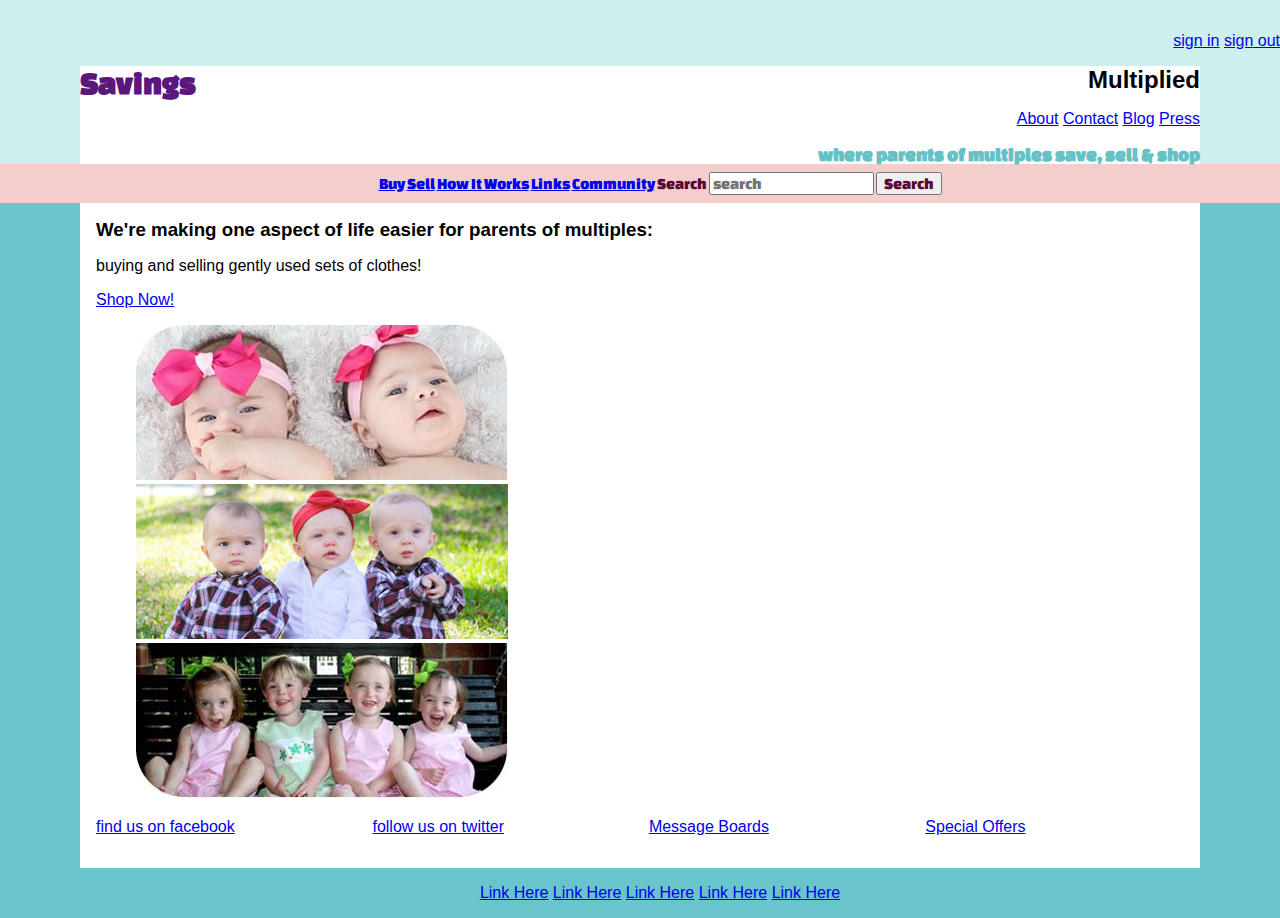
<file: index.html>
<!DOCTYPE html>
<html>
	<head>
		<title>Savings Multiplied</title>
		<link rel="stylesheet" type="text/css" href="styles/normalize.css">
		<link rel="stylesheet" type="text/css" href="styles/main.css">
		<link href="http://fonts.googleapis.com/css?family=Changa+One|Open+Sans:400italic,700italic,400,700,800"rel="stylesheet" type="text/css">
		<link href='http://fonts.googleapis.com/css?family=Pontano+Sans' rel='stylesheet' type='text/css'>
	</head>
	<body>
		<header>
			<nav>
				<ul>
					<li><a href="#">sign in</a></li>
					<li><a href="#">sign out</a></li>
				</ul>
			</nav>
			<section>			
				<h1>Savings</h1>
				<h2>Multiplied</h2>
				<nav>
					<ul>
						<li><a href="#">About</a></li>
						<li><a href="#">Contact</a></li>
						<li><a href="#">Blog</a></li>
						<li><a href="#">Press</a></li>
					</ul>
				</nav>
				<h3>where parents of multiples save, sell & shop</h3>
			</section>
			<nav id="main">			
				<ul>
					<li><a href="/auctions">Buy</a></li>
					<li><a href="/auctions">Sell</a></li>
					<li><a href="/auctions">How It Works</a></li>
					<li><a href="/auctions">Links</a></li>
					<li><a href="/auctions">Community</a></li>
					<li>
						<form action="#" method="GET">
							<label for="search_term">Search</label>
							<input id="search_term" type="text" placeholder="search" />
							<input type="submit" value="Search" />
						</form>
					</li>
				</ul>
			</nav>
		</header>
		<section>
			<div>
				<h3>We're making one aspect of life easier for parents of multiples:</h3>
        <p>buying and selling gently used sets of clothes!</p>
        <a href="#">Shop Now!</a>
      </div>
			<ul>
				<li><img src="images/twins.jpg"></li>
				<li><img src="images/triplets.jpg"></li>
				<li><img src="images/quads.jpg"></li>
			</ul>	
			<ul id="social">
        <li><a href="#">find us on facebook</a></li>
        <li><a href="#">follow us on twitter</a></li>
        <li><a href="#">Message Boards</a></li>
        <li><a href="#">Special Offers</a></li>
      </ul>
		</section>		
		<footer>
			<nav>
				<ul>
					<li><a href="/">Link Here</a></li>
					<li><a href="/">Link Here</a></li>
					<li><a href="/">Link Here </a></li>
					<li><a href="/">Link Here</a></li>
					<li><a href="/auctions">Link Here</a></li>
				</ul>
			</nav>
		</footer>
	</body>
</html>
</file>
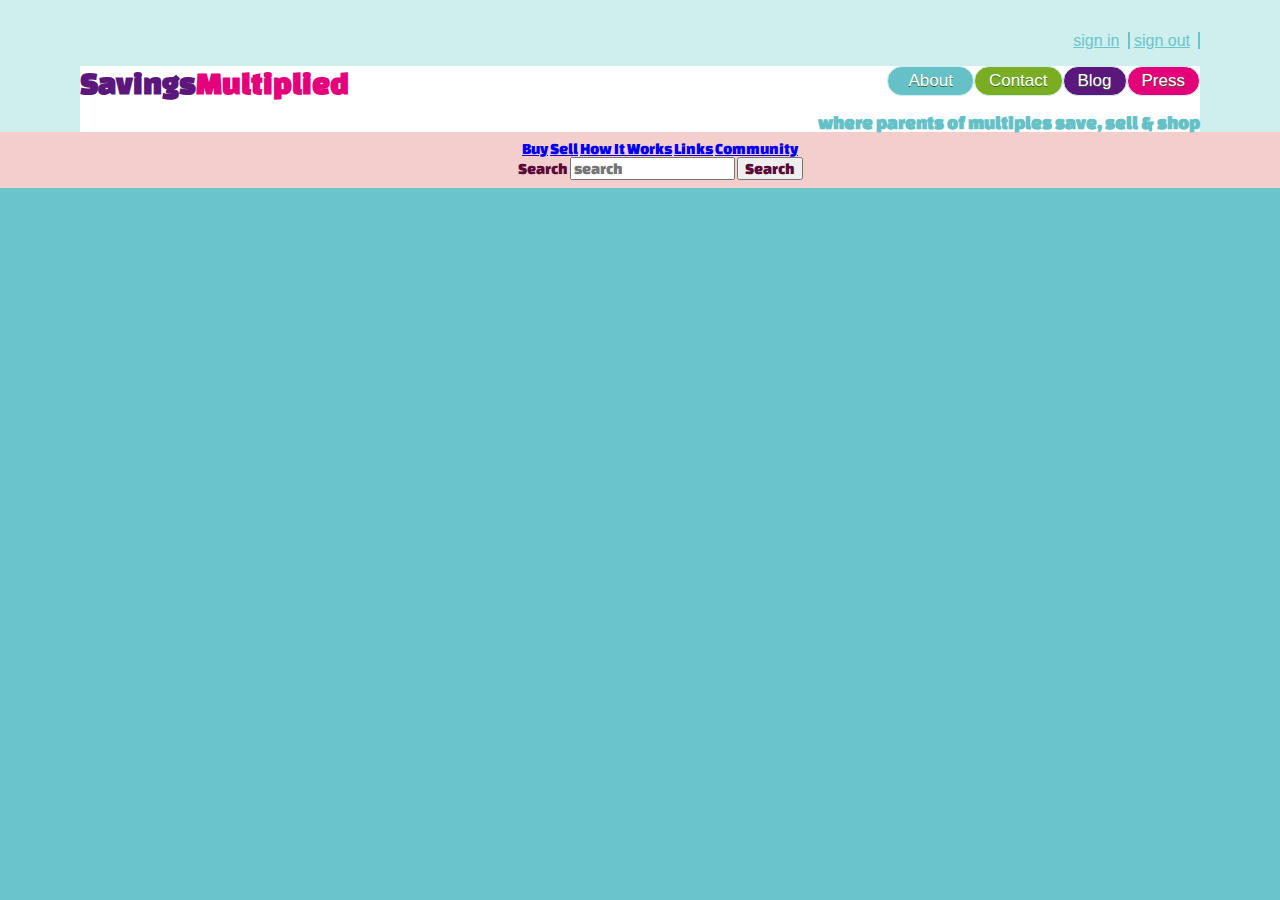
<file: items-page.html>
<!DOCTYPE html>
<html>
	<head>
		<title>Savings Multiplied</title>
		<link rel="stylesheet" type="text/css" href="styles/normalize.css">
		<link rel="stylesheet" type="text/css" href="styles/main.css">
		<link href="http://fonts.googleapis.com/css?family=Changa+One|Open+Sans:400italic,700italic,400,700,800"rel="stylesheet" type="text/css">
		<link href='http://fonts.googleapis.com/css?family=Pontano+Sans' rel='stylesheet' type='text/css'>
	</head>
	<body>
		<header>
			<nav id="authentification">
				<ul>
					<li><a href="#" class="login">sign in</a></li>
					<li><a href="#" class="logout">sign out</a></li>
				</ul>
			</nav>
			<section>			
				<!--<h1><img src="images/savings_multiplied_callout.png"</h1>--!>
				<h1>Savings</h1>
				<h1 id="multiple">Multiplied</h1>
				<nav>
					<ul>
						<li><a href="#" class="classname: aboutButton">About</a>
						<li><a href="#" class="contactButton">Contact</a>
						<li><a href="#" class="blogButton">Blog</a>
						<li><a href="#" class="pressButton">Press</a>
					</ul>
				</nav>
				<h3>where parents of multiples save, sell & shop</h3>
			</section>
			<nav id="main">			
				<ul>
					<li><a href="/auctions">Buy</a></li>
					<li><a href="/auctions">Sell</a></li>
					<li><a href="/auctions">How It Works</a></li>
					<li><a href="/auctions">Links</a></li>
					<li><a href="/auctions">Community</a></li>
						<form action="#" method="GET">
							<label for="search_term">Search</label>
							<input id="search_term" type="text" placeholder="search" />
							<input type="submit" value="Search" />
						</form>
					</li>
				</ul>
			</nav>
		</header>
	</body>
</html>
</file>
<file: styles/main.css>
/* Colors:
/* Dark Teal: #69C4CC */
/* Light Teal: #CFEFEE */

h1, h2, h3, h4, h5, h6 {margin: 0; }  
body { background-color: #69C4CC; }
header { background-color: #CFEFEE;}
nav#main {background-color: #F3CECD;}
section {background-color: #FFFFFF;}

/* Grid */

nav ul {
	list-style-type: none;
}

nav ul li {
	display: inline-block;
}

/* Grid Layout */ 

ul li {
	list-style-type: none;
}
header {
	padding-top: 1em;
	text-align: right;
}
header nav#authentification {
	float: right;
}

.login, .logout {
	padding-right: 8px;
	border-right: 2px solid #69C4CC;
	color: #69C4CC;
}

header h1 {
	float: left;
	font-family: 'Changa One', sans-serif;
	color: #5B177B;
	text-align: left 25px;
	position: relative;
}

header h1#multiple { 
	font-family: 'Changa One', sans-serif;
	color: #E3007A;
	text-align: left 25px;
	position: relative;
	display: block;
}
.aboutButton {
	background-color:#65c1c6;
	-moz-border-radius:28px;
	-webkit-border-radius:28px;
	border-radius:28px;
	border:1px solid #cfefee;
	display:inline-block;
	cursor:pointer;
	color:#ffffff;
	font-family:arial;
	font-size:17px;
	padding:4px 20px;
	text-decoration:none;
	text-shadow:0px 1px 0px #2f6627;
}
.aboutButton:hover {
	background-color: #F3CECD;
}
.aboutButton:active {
	position:relative;
	top:1px;
}
.contactButton {
	background-color:#7aad22;
	-moz-border-radius:28px;
	-webkit-border-radius:28px;
	border-radius:28px;
	border:1px solid #cfefee;
	display:inline-block;
	cursor:pointer;
	color:#ffffff;
	font-family:arial;
	font-size:17px;
	padding:4px 14px;
	text-decoration:none;
	text-shadow:0px 1px 0px #2f6627;
}
.contactButton:hover {
	background-color: #F3CECD;
}
.contactButton:active {
	position:relative;
	top:1px;
}

.blogButton {
	background-color:#5b177b;
	-moz-border-radius:28px;
	-webkit-border-radius:28px;
	border-radius:28px;
	border:1px solid #cfefee;
	display:inline-block;
	cursor:pointer;
	color:#ffffff;
	font-family:arial;
	font-size:17px;
	padding:4px 14px;
	text-decoration:none;
	text-shadow:0px 1px 0px #2f6627;
}
.blogButton:hover {
	background-color:#f3cecd;
}
.blogButton:active {
	position:relative;
	top:1px;
}
.pressButton {
	background-color:#e30079;
	-moz-border-radius:28px;
	-webkit-border-radius:28px;
	border-radius:28px;
	border:1px solid #cfefee;
	display:inline-block;
	cursor:pointer;
	color:#ffffff;
	font-family:arial;
	font-size:17px;
	padding:4px 14px;
	text-decoration:none;
	text-shadow:0px 1px 0px #2f6627;
}
.pressButton:hover {
	background-color:#f3cecd;
}
.pressButton:active {
	position:relative;
	top:1px;
}
.shopButton {
	background-color:#e30079;
	-moz-border-radius:28px;
	-webkit-border-radius:28px;
	border-radius:28px;
	border:1px solid #cfefee;
	display:inline-block;
	cursor:pointer;
	color:#ffffff;
	font-family:arial;
	font-size:17px;
	padding:4px 14px;
	text-decoration:none;
	text-shadow:0px 1px 0px #2f6627;
}
.shopButton:hover {
	background-color:#5b177b;
}
.shopButton:active {
	position:relative;
	top:1px;
}


header h3 {
	font-family: 'Changa One', sans-serif;
	color: #65C1C6;
	position: relative;
}

.pitch h3 {
	font-family: 'Changa One', sans-serif;
	color: #7BAD22;
	position: relative;
}

body > section, header > section, nav#authentification, footer {
	margin: 0 5em;
	clear: right;
}

@media screen and (max-width: 700px){
	body > section, header > section, nav#authentification, footer {
		margin: 0 2em;
	}
}

nav#main, footer {
	text-align: center;
}

nav#main {
	padding: 0.5em;
}

nav#main ul {
	margin: 0;
	font-family: 'Changa One', sans-serif;
	color: #590838;
	text-decoration: none;
}


body > section {
	padding: 1em;
}

section {
	clear: both;
}
section:after {
	content: "";
	display: table;
	clear: both;
}

ul.babies {
	float: right;
}

.left_column, .right_column {
	width: 50%;
	float: left;
}

ul#children {
	list-style-type: none;
	margin: 0;
	padding: 0; 
}

ul#children * {
	max-width: 100%;
}

ul#social {
	list-style-type: none;
	padding: 0;
}

ul#social li {
	display: inline-block;
	width: 20%;
	margin-right: 5%;
}
ul#social img {
	max-width: 100%;
}
ul#social li:nth-child(4n) {
	margin-right: 0;
}

@media screen and (max-width: 700px){
	ul#social li {
		width: 47.5%;
		margin: 0;
		float: left;
		display: none;
	}

	ul#social li:nth-child(odd) {
		clear: left;
		margin-right: 5%;
	}
}
.lightbox {
	background: #000;
	opacity: .5;
	position: fixed;
	top: 0;
	height: 100%;
	width: 100%;
}
.login-modal {
}

.hidden {
	display: none;
}

.login-form {
	border: 2px solid #D50072;
	width: 300px;
	text-align: center;
	background: #F3CECD;
	margin: 150px 0 0 -150px; 
	position: absolute;
	top: 0;
	left: 50%;
}
</file>
